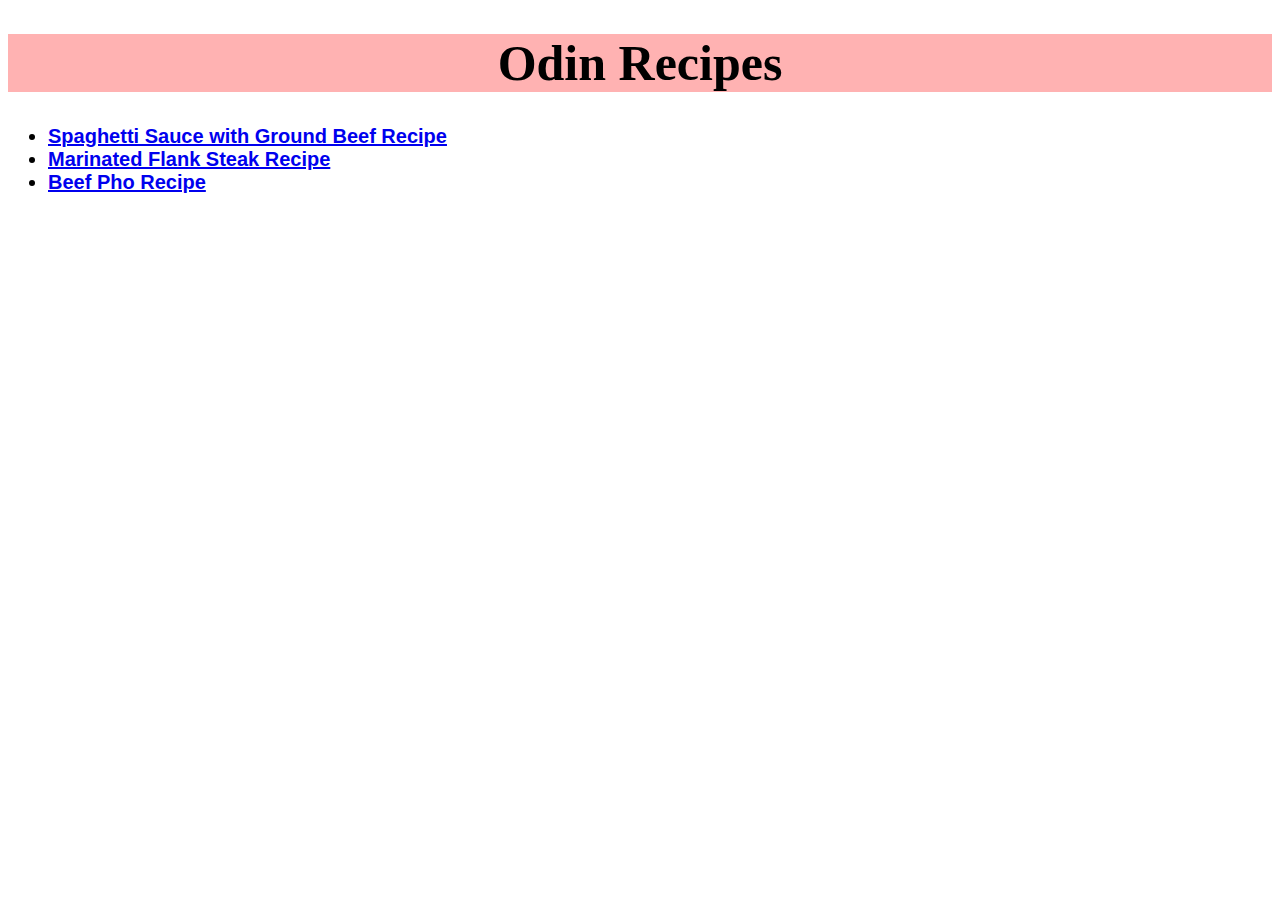
<file: index.html>
<!DOCTYPE html>
<html lang="en">
<head>
    <meta charset="UTF-8">
    <meta name="viewport" content="width=device-width, initial-scale=1.0">
    <title>Document</title>
    <link rel="stylesheet" href="style.css">
</head>
<body>
    <h1 class="title">Odin Recipes</h1>
    <ul>
        <li><a href="./spaghettiSauce.html">Spaghetti Sauce with Ground Beef Recipe</a></li>
        <li><a href="./Steak.html">Marinated Flank Steak Recipe</a></li>
        <li><a href="./Pho.html">Beef Pho Recipe</a></li>
    </ul>
</body>
</html>
</file>
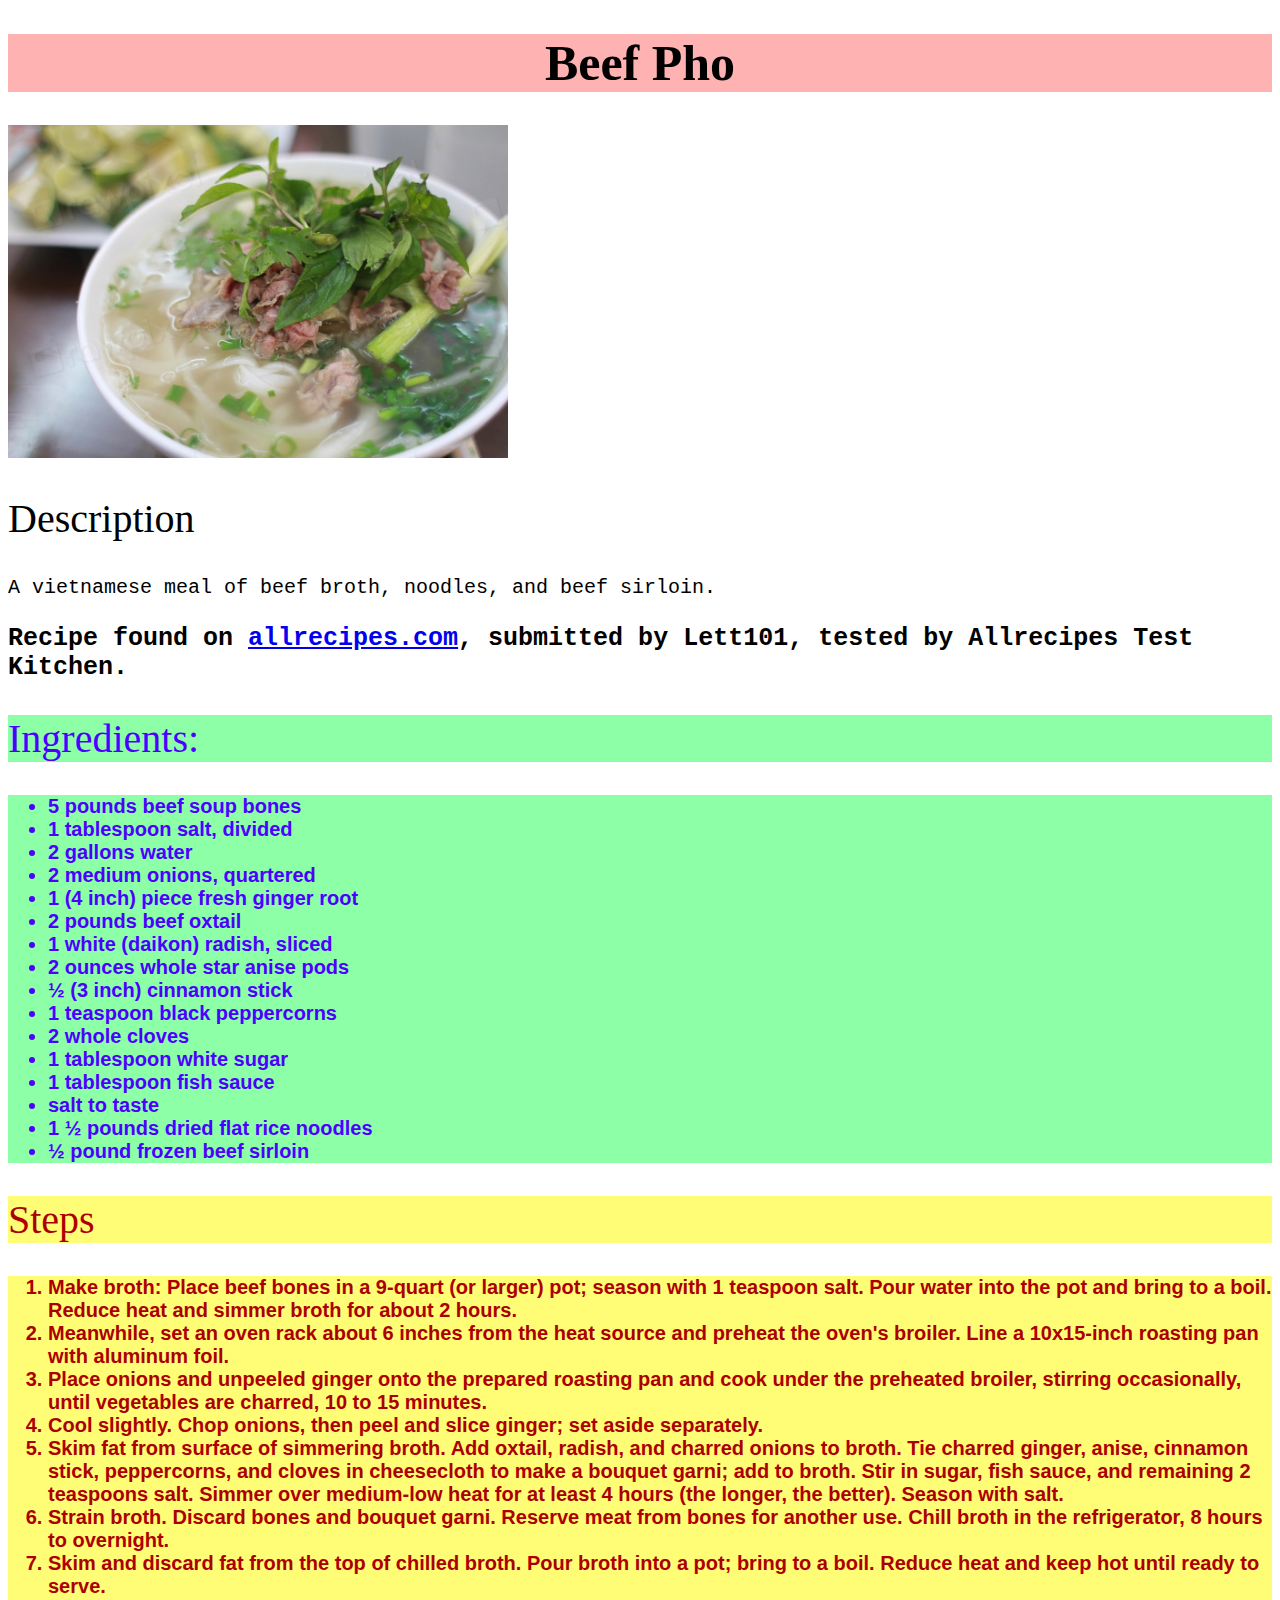
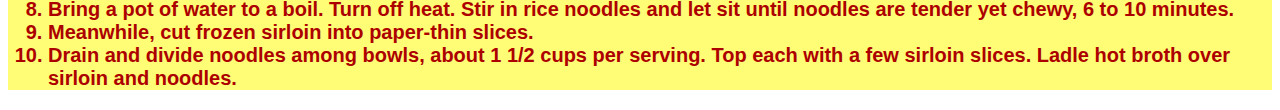
<file: Pho.html>
<!DOCTYPE html>
<html lang="en">
<head>
    <meta charset="UTF-8">
    <meta name="viewport" content="width=device-width, initial-scale=1.0">
    <title>Document</title>
    <link rel="stylesheet" href="style.css">
</head>
<body>
    <h1 class="title">Beef Pho</h1>
    <img src="./recipes/img/beefPho.jpg" alt="Beef Pho image">
    
    <h2 class="headings">Description</h2>
    <div class="Description">
        <p>A vietnamese meal of beef broth, noodles, and beef sirloin.</p>
        <p class="Credit">Recipe found on <a href="https://www.allrecipes.com/recipe/57354/beef-pho/" target="_blank" rel=”noreferrer”>allrecipes.com</a>, submitted by Lett101, tested by Allrecipes Test Kitchen.</p>
    </div>

    <h2 class="headings Ingredients">Ingredients:</h2>
    <ul class="Ingredients">
        <li>5 pounds beef soup bones</li>
        <li>1 tablespoon salt, divided</li>
        <li>2 gallons water</li>
        <li>2 medium onions, quartered</li>
        <li>1 (4 inch) piece fresh ginger root</li>
        <li>2 pounds beef oxtail</li>
        <li>1 white (daikon) radish, sliced</li>
        <li>2 ounces whole star anise pods</li>
        <li>½ (3 inch) cinnamon stick</li>
        <li>1 teaspoon black peppercorns</li>
        <li>2 whole cloves</li>
        <li>1 tablespoon white sugar</li>
        <li>1 tablespoon fish sauce</li>
        <li>salt to taste</li>
        <li>1 ½ pounds dried flat rice noodles</li>
        <li>½ pound frozen beef sirloin</li>
    </ul>

    <h2 class="headings Instructions">Steps</h2>
    <ol class="Instructions">
        <li>Make broth: Place beef bones in a 9-quart (or larger) pot; season with 1 teaspoon salt. Pour water into the pot and bring to a boil. Reduce heat and simmer broth for about 2 hours.</li>
        <li>Meanwhile, set an oven rack about 6 inches from the heat source and preheat the oven's broiler. Line a 10x15-inch roasting pan with aluminum foil.</li>
        <li>Place onions and unpeeled ginger onto the prepared roasting pan and cook under the preheated broiler, stirring occasionally, until vegetables are charred, 10 to 15 minutes.</li>
        <li>Cool slightly. Chop onions, then peel and slice ginger; set aside separately.</li>
        <li>Skim fat from surface of simmering broth. Add oxtail, radish, and charred onions to broth. Tie charred ginger, anise, cinnamon stick, peppercorns, and cloves in cheesecloth to make a bouquet garni; add to broth. Stir in sugar, fish sauce, and remaining 2 teaspoons salt. Simmer over medium-low heat for at least 4 hours (the longer, the better). Season with salt.</li>
        <li>Strain broth. Discard bones and bouquet garni. Reserve meat from bones for another use. Chill broth in the refrigerator, 8 hours to overnight.</li>
        <li>Skim and discard fat from the top of chilled broth. Pour broth into a pot; bring to a boil. Reduce heat and keep hot until ready to serve.</li>
        <li>Bring a pot of water to a boil. Turn off heat. Stir in rice noodles and let sit until noodles are tender yet chewy, 6 to 10 minutes.</li>
        <li>Meanwhile, cut frozen sirloin into paper-thin slices.</li>
        <li>Drain and divide noodles among bowls, about 1 1/2 cups per serving. Top each with a few sirloin slices. Ladle hot broth over sirloin and noodles.</li>
    </ol>
</body>
</html>
</file>
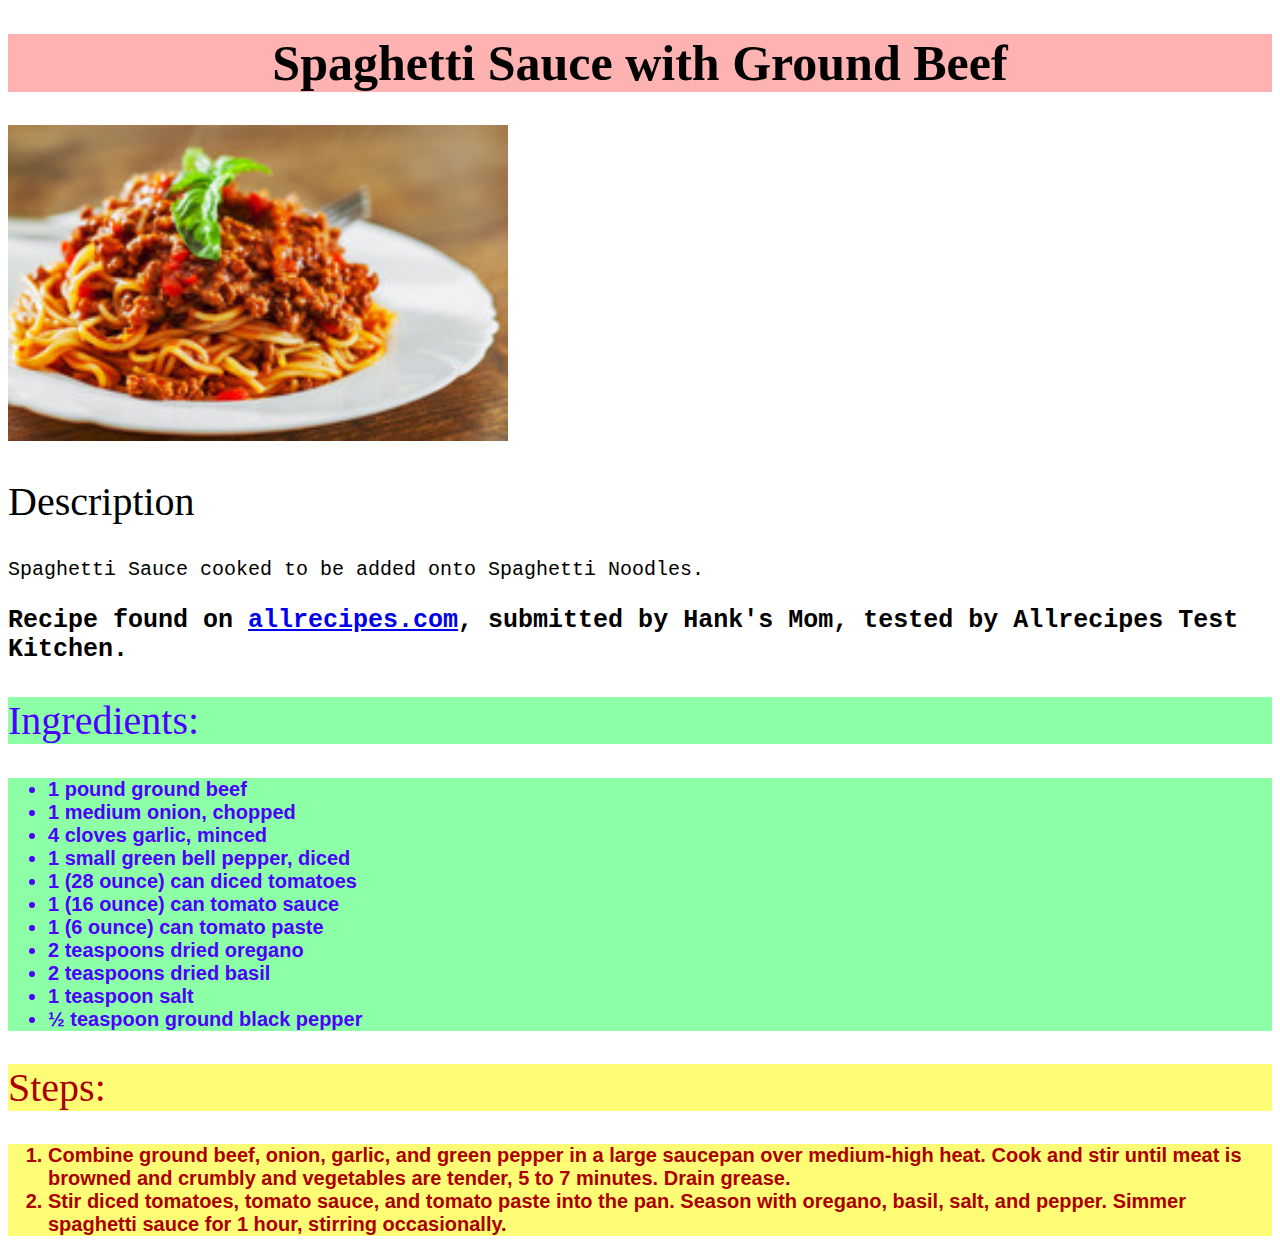
<file: spaghettiSauce.html>
<!DOCTYPE html>
<html lang="en">
<head>
    <meta charset="UTF-8">
    <meta name="viewport" content="width=device-width, initial-scale=1.0">
    <title>Document</title>
    <link rel="stylesheet" href="style.css">
</head>
<body>
    <h1 class="title">Spaghetti Sauce with Ground Beef</h1>
    <img src="./recipes/img/spaghettiSauce.jpg" alt="Spaghetti Noodles with Sauce image">
    
    <h2 class="headings">Description</h2>
    <div class="Description">
        <p>Spaghetti Sauce cooked to be added onto Spaghetti Noodles.</p>
        <p class="Credit">Recipe found on <a href="https://www.allrecipes.com/recipe/158140/spaghetti-sauce-with-ground-beef/" target="_blank" rel=”noreferrer”>allrecipes.com</a>, submitted by Hank's Mom, tested by Allrecipes Test Kitchen.</p>
    </div>

    <h2 class="headings Ingredients">Ingredients:</h2>
    <ul class="Ingredients">
        <li>1 pound ground beef</li>
        <li>1 medium onion, chopped</li>
        <li>4 cloves garlic, minced</li>
        <li>1 small green bell pepper, diced</li>
        <li>1 (28 ounce) can diced tomatoes</li>
        <li>1 (16 ounce) can tomato sauce</li>
        <li>1 (6 ounce) can tomato paste</li>
        <li>2 teaspoons dried oregano</li>
        <li>2 teaspoons dried basil</li>
        <li>1 teaspoon salt</li>
        <li>½ teaspoon ground black pepper</li>
    </ul>

    <h2 class="headings Instructions">Steps:</h2>
    <ol class="Instructions">
        <li>Combine ground beef, onion, garlic, and green pepper in a large saucepan over medium-high heat. Cook and stir until meat is browned and crumbly and vegetables are tender, 5 to 7 minutes. Drain grease.</li>
        <li>Stir diced tomatoes, tomato sauce, and tomato paste into the pan. Season with oregano, basil, salt, and pepper. Simmer spaghetti sauce for 1 hour, stirring occasionally.</li>
    </ol>
</body>
</html>
</file>
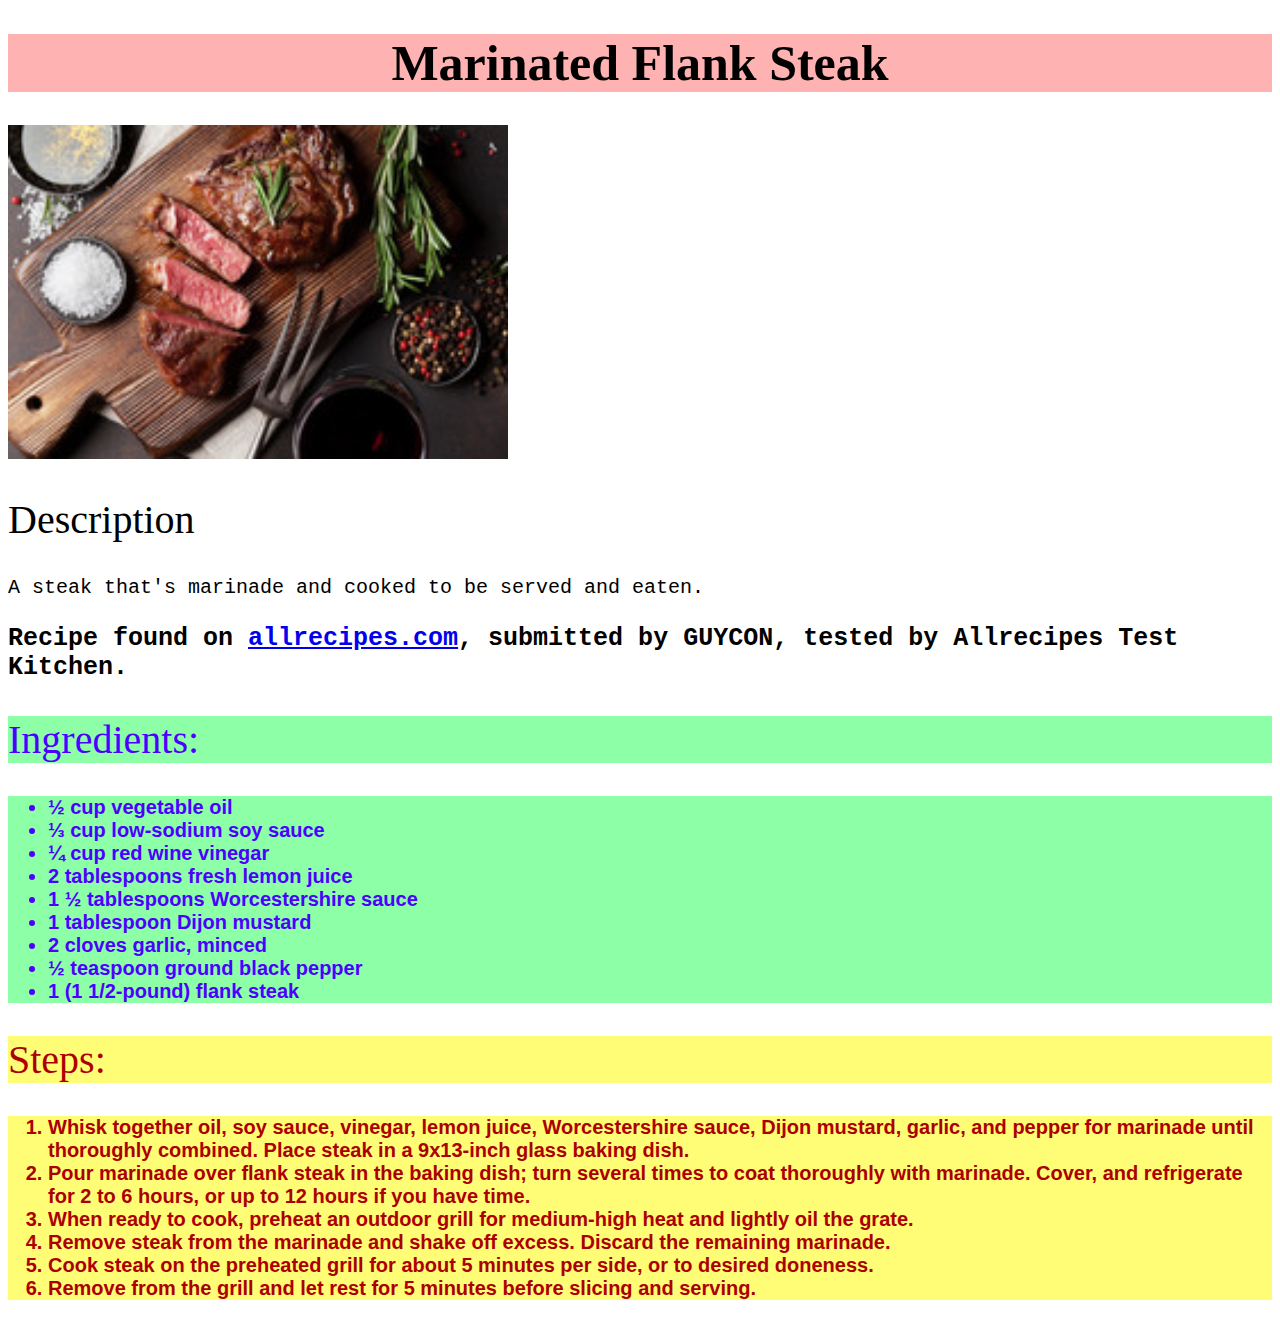
<file: Steak.html>
<!DOCTYPE html>
<html lang="en">
<head>
    <meta charset="UTF-8">
    <meta name="viewport" content="width=device-width, initial-scale=1.0">
    <title>Document</title>
    <link rel="stylesheet" href="style.css">
</head>
<body>
    <h1 class="title">Marinated Flank Steak</h1>
    <img src="./recipes/img/marinatedFlankSteak.jpg" alt="Marinated Flank Steak image">
    
    <h2 class="headings">Description</h2>
    <div class="Description">
        <p>A steak that's marinade and cooked to be served and eaten.</p>
        <p class="Credit">Recipe found on <a href="https://www.allrecipes.com/recipe/18074/marinated-flank-steak/" target="_blank" rel=”noreferrer”>allrecipes.com</a>, submitted by GUYCON, tested by Allrecipes Test Kitchen.</p>
    </div>

    <h2 class="headings Ingredients">Ingredients:</h2>
    <ul class="Ingredients">
        <li>½ cup vegetable oil</li>
        <li>⅓ cup low-sodium soy sauce</li>
        <li>¼ cup red wine vinegar</li>
        <li>2 tablespoons fresh lemon juice</li>
        <li>1 ½ tablespoons Worcestershire sauce</li>
        <li>1 tablespoon Dijon mustard</li>
        <li>2 cloves garlic, minced</li>
        <li>½ teaspoon ground black pepper</li>
        <li>1 (1 1/2-pound) flank steak</li>
    </ul>

    <h2 class="headings Instructions">Steps:</h2>
    <ol class="Instructions">
        <li>Whisk together oil, soy sauce, vinegar, lemon juice, Worcestershire sauce, Dijon mustard, garlic, and pepper for marinade until thoroughly combined. Place steak in a 9x13-inch glass baking dish.</li>
        <li>Pour marinade over flank steak in the baking dish; turn several times to coat thoroughly with marinade. Cover, and refrigerate for 2 to 6 hours, or up to 12 hours if you have time.</li>
        <li>When ready to cook, preheat an outdoor grill for medium-high heat and lightly oil the grate.</li>
        <li>Remove steak from the marinade and shake off excess. Discard the remaining marinade.</li>
        <li>Cook steak on the preheated grill for about 5 minutes per side, or to desired doneness.</li>
        <li>Remove from the grill and let rest for 5 minutes before slicing and serving.</li>
    </ol>
</body>
</html>
</file>
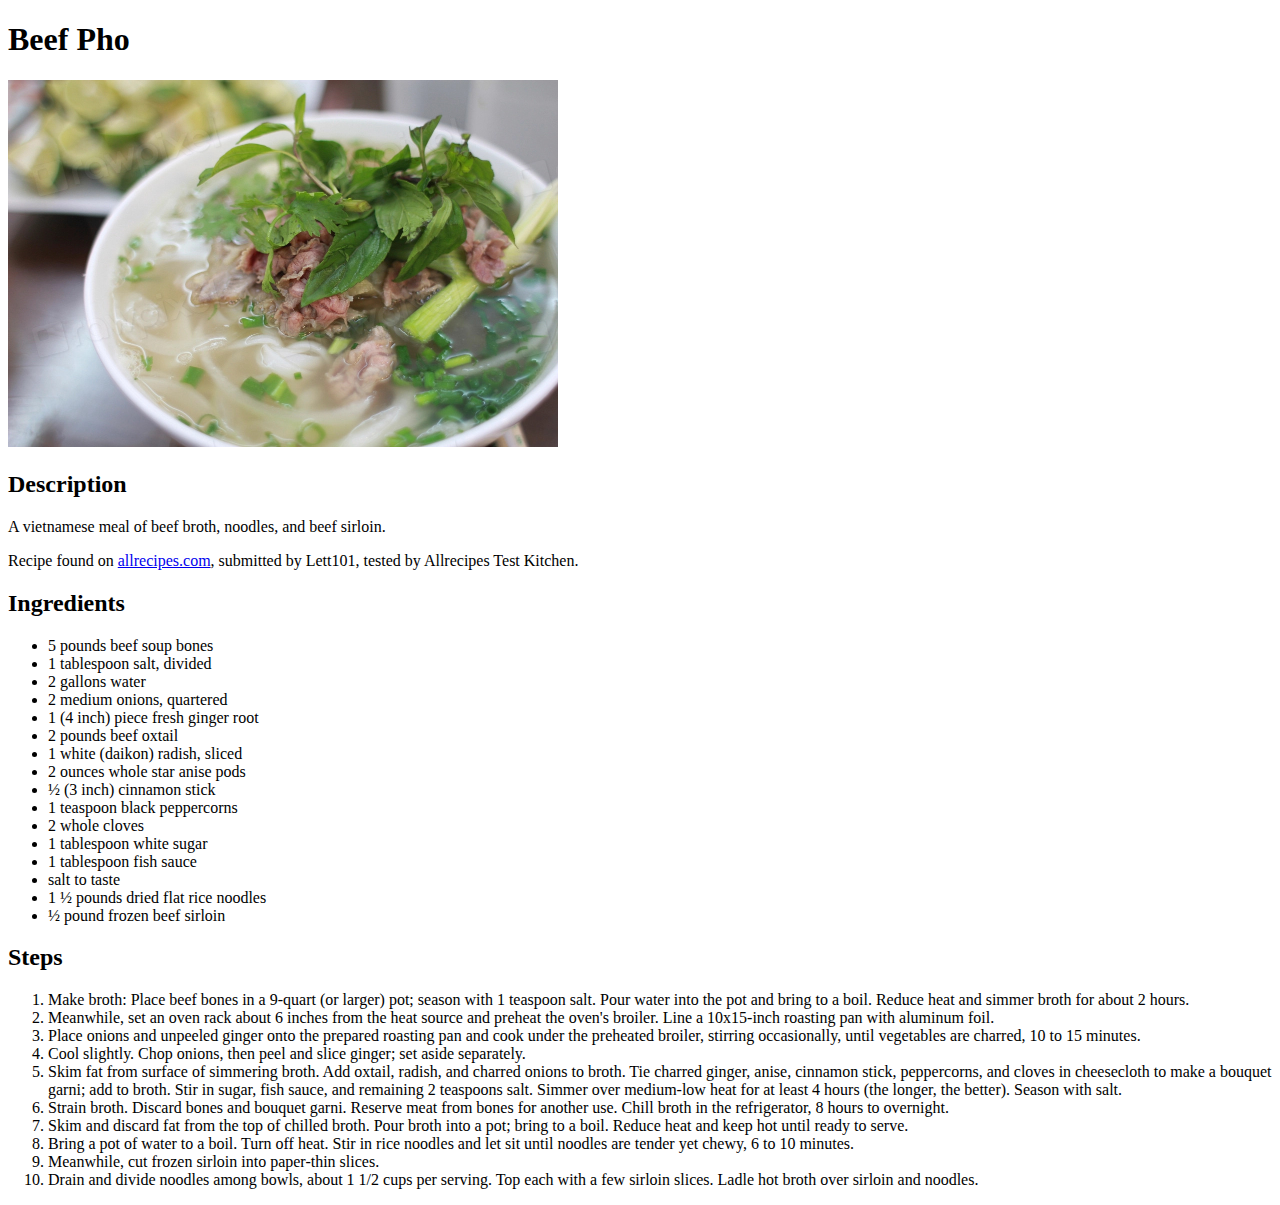
<file: recipes/Pho.html>
<!DOCTYPE html>
<html lang="en">
<head>
    <meta charset="UTF-8">
    <meta name="viewport" content="width=device-width, initial-scale=1.0">
    <title>Document</title>
</head>
<body>
    <h1>Beef Pho</h1>
    <img src="./img/beefPho.jpg" alt="Beef Pho image" height="367" width="550">
    
    <h2>Description</h2>
    <p>A vietnamese meal of beef broth, noodles, and beef sirloin.</p>
    <p>Recipe found on <a href="https://www.allrecipes.com/recipe/57354/beef-pho/" target="_blank" rel=”noreferrer”>allrecipes.com</a>, submitted by Lett101, tested by Allrecipes Test Kitchen.</p>

    <h2>Ingredients</h2>
    <ul>
        <li>5 pounds beef soup bones</li>
        <li>1 tablespoon salt, divided</li>
        <li>2 gallons water</li>
        <li>2 medium onions, quartered</li>
        <li>1 (4 inch) piece fresh ginger root</li>
        <li>2 pounds beef oxtail</li>
        <li>1 white (daikon) radish, sliced</li>
        <li>2 ounces whole star anise pods</li>
        <li>½ (3 inch) cinnamon stick</li>
        <li>1 teaspoon black peppercorns</li>
        <li>2 whole cloves</li>
        <li>1 tablespoon white sugar</li>
        <li>1 tablespoon fish sauce</li>
        <li>salt to taste</li>
        <li>1 ½ pounds dried flat rice noodles</li>
        <li>½ pound frozen beef sirloin</li>
    </ul>

    <h2>Steps</h2>
    <ol>
        <li>Make broth: Place beef bones in a 9-quart (or larger) pot; season with 1 teaspoon salt. Pour water into the pot and bring to a boil. Reduce heat and simmer broth for about 2 hours.</li>
        <li>Meanwhile, set an oven rack about 6 inches from the heat source and preheat the oven's broiler. Line a 10x15-inch roasting pan with aluminum foil.</li>
        <li>Place onions and unpeeled ginger onto the prepared roasting pan and cook under the preheated broiler, stirring occasionally, until vegetables are charred, 10 to 15 minutes.</li>
        <li>Cool slightly. Chop onions, then peel and slice ginger; set aside separately.</li>
        <li>Skim fat from surface of simmering broth. Add oxtail, radish, and charred onions to broth. Tie charred ginger, anise, cinnamon stick, peppercorns, and cloves in cheesecloth to make a bouquet garni; add to broth. Stir in sugar, fish sauce, and remaining 2 teaspoons salt. Simmer over medium-low heat for at least 4 hours (the longer, the better). Season with salt.</li>
        <li>Strain broth. Discard bones and bouquet garni. Reserve meat from bones for another use. Chill broth in the refrigerator, 8 hours to overnight.</li>
        <li>Skim and discard fat from the top of chilled broth. Pour broth into a pot; bring to a boil. Reduce heat and keep hot until ready to serve.</li>
        <li>Bring a pot of water to a boil. Turn off heat. Stir in rice noodles and let sit until noodles are tender yet chewy, 6 to 10 minutes.</li>
        <li>Meanwhile, cut frozen sirloin into paper-thin slices.</li>
        <li>Drain and divide noodles among bowls, about 1 1/2 cups per serving. Top each with a few sirloin slices. Ladle hot broth over sirloin and noodles.</li>
    </ol>
</body>
</html>
</file>
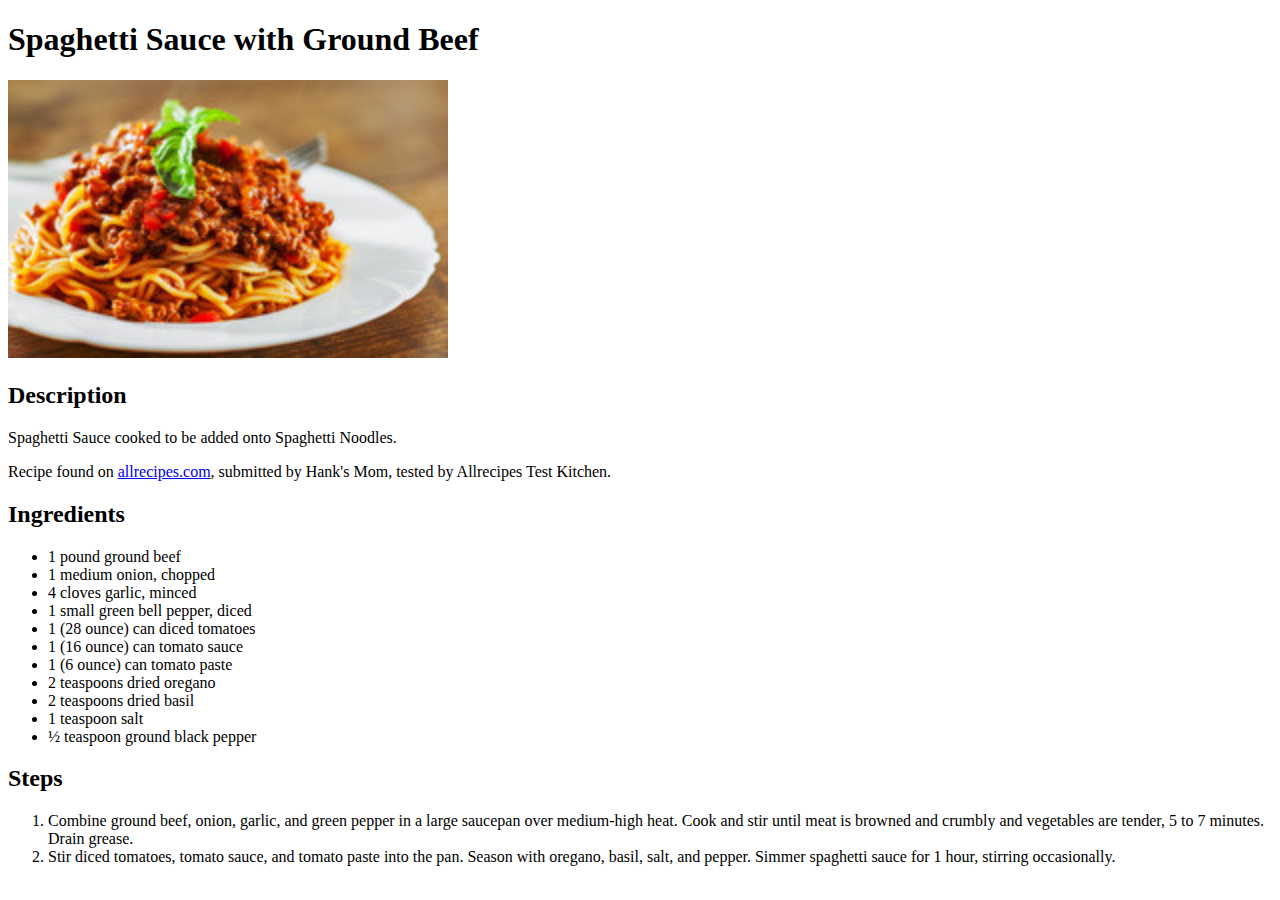
<file: recipes/spaghettiSauce.html>
<!DOCTYPE html>
<html lang="en">
<head>
    <meta charset="UTF-8">
    <meta name="viewport" content="width=device-width, initial-scale=1.0">
    <title>Document</title>
</head>
<body>
    <h1>Spaghetti Sauce with Ground Beef</h1>
    <img src="./img/spaghettiSauce.jpg" alt="Spaghetti Noodles with Sauce image" height="278" width="440">
    
    <h2>Description</h2>
    <p>Spaghetti Sauce cooked to be added onto Spaghetti Noodles.</p>
    <p>Recipe found on <a href="https://www.allrecipes.com/recipe/158140/spaghetti-sauce-with-ground-beef/" target="_blank" rel=”noreferrer”>allrecipes.com</a>, submitted by Hank's Mom, tested by Allrecipes Test Kitchen.</p>

    <h2>Ingredients</h2>
    <ul>
        <li>1 pound ground beef</li>
        <li>1 medium onion, chopped</li>
        <li>4 cloves garlic, minced</li>
        <li>1 small green bell pepper, diced</li>
        <li>1 (28 ounce) can diced tomatoes</li>
        <li>1 (16 ounce) can tomato sauce</li>
        <li>1 (6 ounce) can tomato paste</li>
        <li>2 teaspoons dried oregano</li>
        <li>2 teaspoons dried basil</li>
        <li>1 teaspoon salt</li>
        <li>½ teaspoon ground black pepper</li>
    </ul>

    <h2>Steps</h2>
    <ol>
        <li>Combine ground beef, onion, garlic, and green pepper in a large saucepan over medium-high heat. Cook and stir until meat is browned and crumbly and vegetables are tender, 5 to 7 minutes. Drain grease.</li>
        <li>Stir diced tomatoes, tomato sauce, and tomato paste into the pan. Season with oregano, basil, salt, and pepper. Simmer spaghetti sauce for 1 hour, stirring occasionally.</li>
    </ol>
</body>
</html>
</file>
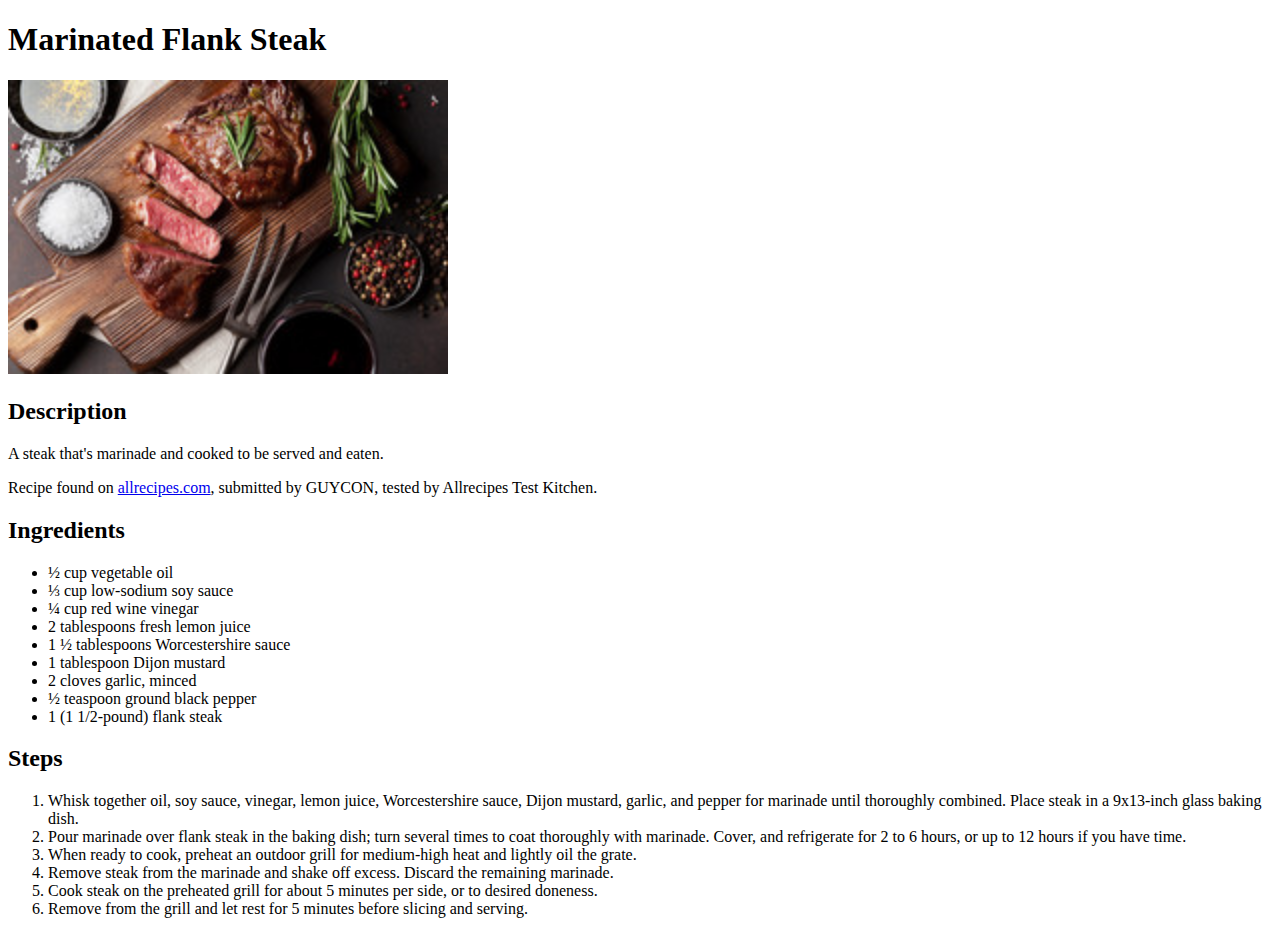
<file: recipes/Steak.html>
<!DOCTYPE html>
<html lang="en">
<head>
    <meta charset="UTF-8">
    <meta name="viewport" content="width=device-width, initial-scale=1.0">
    <title>Document</title>
</head>
<body>
    <h1>Marinated Flank Steak</h1>
    <img src="./img/marinatedFlankSteak.jpg" alt="Marinated Flank Steak image" height="294" width="440">
    
    <h2>Description</h2>
    <p>A steak that's marinade and cooked to be served and eaten.</p>
    <p>Recipe found on <a href="https://www.allrecipes.com/recipe/18074/marinated-flank-steak/" target="_blank" rel=”noreferrer”>allrecipes.com</a>, submitted by GUYCON, tested by Allrecipes Test Kitchen.</p>

    <h2>Ingredients</h2>
    <ul>
        <li>½ cup vegetable oil</li>
        <li>⅓ cup low-sodium soy sauce</li>
        <li>¼ cup red wine vinegar</li>
        <li>2 tablespoons fresh lemon juice</li>
        <li>1 ½ tablespoons Worcestershire sauce</li>
        <li>1 tablespoon Dijon mustard</li>
        <li>2 cloves garlic, minced</li>
        <li>½ teaspoon ground black pepper</li>
        <li>1 (1 1/2-pound) flank steak</li>
    </ul>

    <h2>Steps</h2>
    <ol>
        <li>Whisk together oil, soy sauce, vinegar, lemon juice, Worcestershire sauce, Dijon mustard, garlic, and pepper for marinade until thoroughly combined. Place steak in a 9x13-inch glass baking dish.</li>
        <li>Pour marinade over flank steak in the baking dish; turn several times to coat thoroughly with marinade. Cover, and refrigerate for 2 to 6 hours, or up to 12 hours if you have time.</li>
        <li>When ready to cook, preheat an outdoor grill for medium-high heat and lightly oil the grate.</li>
        <li>Remove steak from the marinade and shake off excess. Discard the remaining marinade.</li>
        <li>Cook steak on the preheated grill for about 5 minutes per side, or to desired doneness.</li>
        <li>Remove from the grill and let rest for 5 minutes before slicing and serving.</li>
    </ol>
</body>
</html>
</file>
<file: style.css>
h1
{
    font-family: 'Lucida Handwriting', cursive;
    background-color: rgb(255, 178, 178);
    text-align: center;
    font-size: 50px;
}

.Description
{
    font-family: 'Courier New', monospace;
    font-size: 20px;
}

h2
{
    font-family: 'Brush Script MT', cursive;
    font-size: 40px;
}

ol, ul
{
    font-size: 20px;
    font-weight: bold;
    font-family: 'Trebuchet MS', sans-serif;
}

h1.title
{
    font-weight: bold;
}

h2.headings
{
    font-weight: lighter;
}

.Instructions
{
    background-color: rgb(255, 253, 117);
    color: rgb(172, 0, 0);
}

.Ingredients
{
    background-color: rgb(141, 255, 166);
    color: rgb(76, 0, 255);
}

img
{
    width: 500px;
    height: auto;
}

.Description .Credit
{
    font-size: 25px;
    font-weight: bold;
}
</file>
